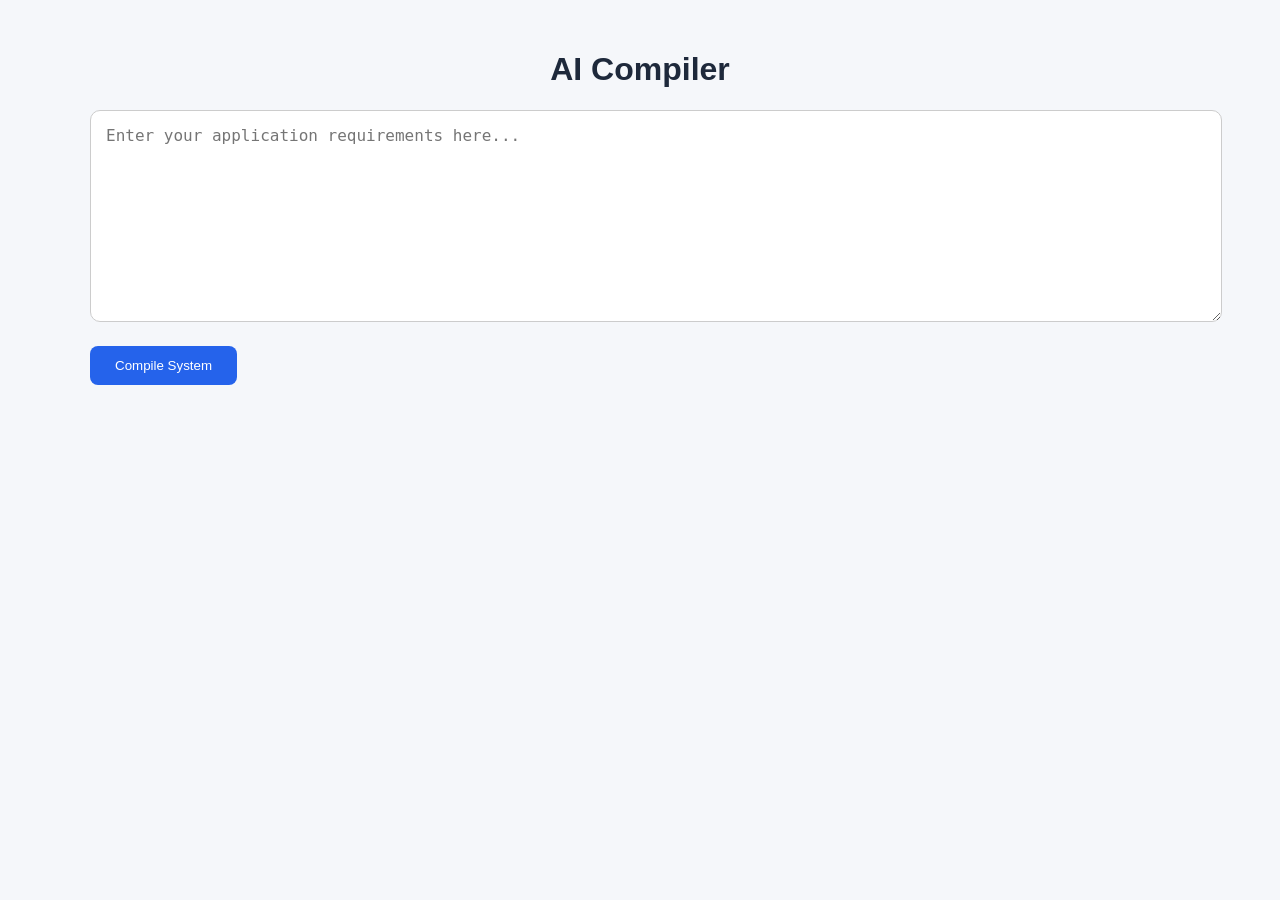
<file: frontend/index.html>
<!DOCTYPE html>
<html>

<head>
    <title>AI Compiler</title>
    <link rel="stylesheet" href="style.css">
</head>

<body>

    <div class="container">

        <h1>AI Compiler</h1>

        <textarea
            id="prompt"
            placeholder="Enter your application requirements here..."></textarea>

        <button onclick="compileSystem()">
            Compile System
        </button>

        <div id="result"></div>

    </div>

    <script src="script.js"></script>

</body>

</html>
</file>
<file: frontend/style.css>
body {
    margin: 0;
    background: #f5f7fa;
    font-family: Arial, sans-serif;
}

.container {
    max-width: 1100px;
    margin: auto;
    padding: 30px;
}

h1 {
    text-align: center;
    color: #1e293b;
}

textarea {
    width: 100%;
    height: 180px;
    padding: 15px;
    font-size: 16px;
    border-radius: 10px;
    border: 1px solid #ccc;
}

button {
    margin-top: 20px;
    padding: 12px 25px;
    background: #2563eb;
    color: white;
    border: none;
    border-radius: 8px;
    cursor: pointer;
}

button:hover {
    background: #1d4ed8;
}

.card {
    margin-top: 20px;
    background: white;
    border-radius: 10px;
    padding: 15px;
    box-shadow: 0px 2px 8px rgba(0,0,0,0.1);
}

pre {
    white-space: pre-wrap;
}
</file>
